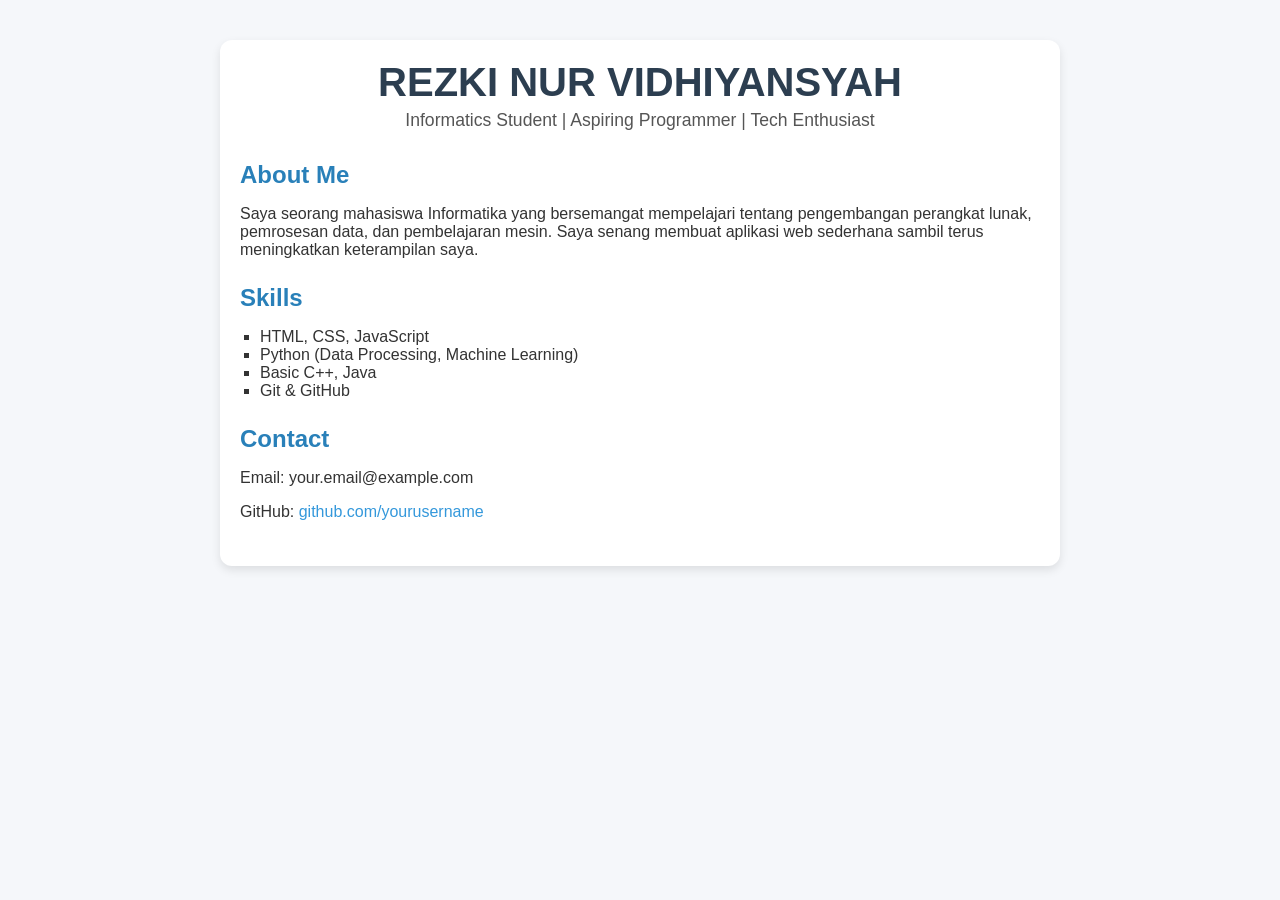
<file: CV/index.html>
<!DOCTYPE html>
<html lang="en">
  <head>
    <meta charset="UTF-8" />
    <meta name="viewport" content="width=device-width, initial-scale=1.0" />
    <title>Personal Branding - Your Name</title>
    <link rel="stylesheet" href="style.css" />
  </head>
  <body>
    <div class="container">
      <header>
        <h1>REZKI NUR VIDHIYANSYAH</h1>
        <p class="tagline">
          Informatics Student | Aspiring Programmer | Tech Enthusiast
        </p>
      </header>

      <section class="about">
        <h2>About Me</h2>
        <p>
          Saya seorang mahasiswa Informatika yang bersemangat mempelajari
          tentang pengembangan perangkat lunak, pemrosesan data, dan
          pembelajaran mesin. Saya senang membuat aplikasi web sederhana sambil
          terus meningkatkan keterampilan saya.
        </p>
      </section>

      <section class="skills">
        <h2>Skills</h2>
        <ul>
          <li>HTML, CSS, JavaScript</li>
          <li>Python (Data Processing, Machine Learning)</li>
          <li>Basic C++, Java</li>
          <li>Git & GitHub</li>
        </ul>
      </section>

      <section class="contact">
        <h2>Contact</h2>
        <p>Email: your.email@example.com</p>
        <p>
          GitHub:
          <a href="https://github.com/yourusername" target="_blank"
            >github.com/yourusername</a
          >
        </p>
      </section>
    </div>
  </body>
</html>
</file>
<file: CV/style.css>
body {
    font-family: 'Segoe UI', sans-serif;
    background: #f5f7fa;
    color: #333;
    margin: 0;
    padding: 0;
  }
  
  .container {
    max-width: 800px;
    margin: 40px auto;
    padding: 20px;
    background: white;
    border-radius: 12px;
    box-shadow: 0 4px 10px rgba(0,0,0,0.1);
  }
  
  header {
    text-align: center;
    margin-bottom: 30px;
  }
  
  h1 {
    margin: 0;
    font-size: 2.5em;
    color: #2c3e50;
  }
  
  .tagline {
    color: #555;
    font-size: 1.1em;
    margin-top: 5px;
  }
  
  section {
    margin-bottom: 25px;
  }
  
  h2 {
    color: #2980b9;
    margin-bottom: 10px;
  }
  
  ul {
    list-style-type: square;
    padding-left: 20px;
  }
  
  a {
    color: #3498db;
    text-decoration: none;
  }
  
  a:hover {
    text-decoration: underline;
  }
</file>
